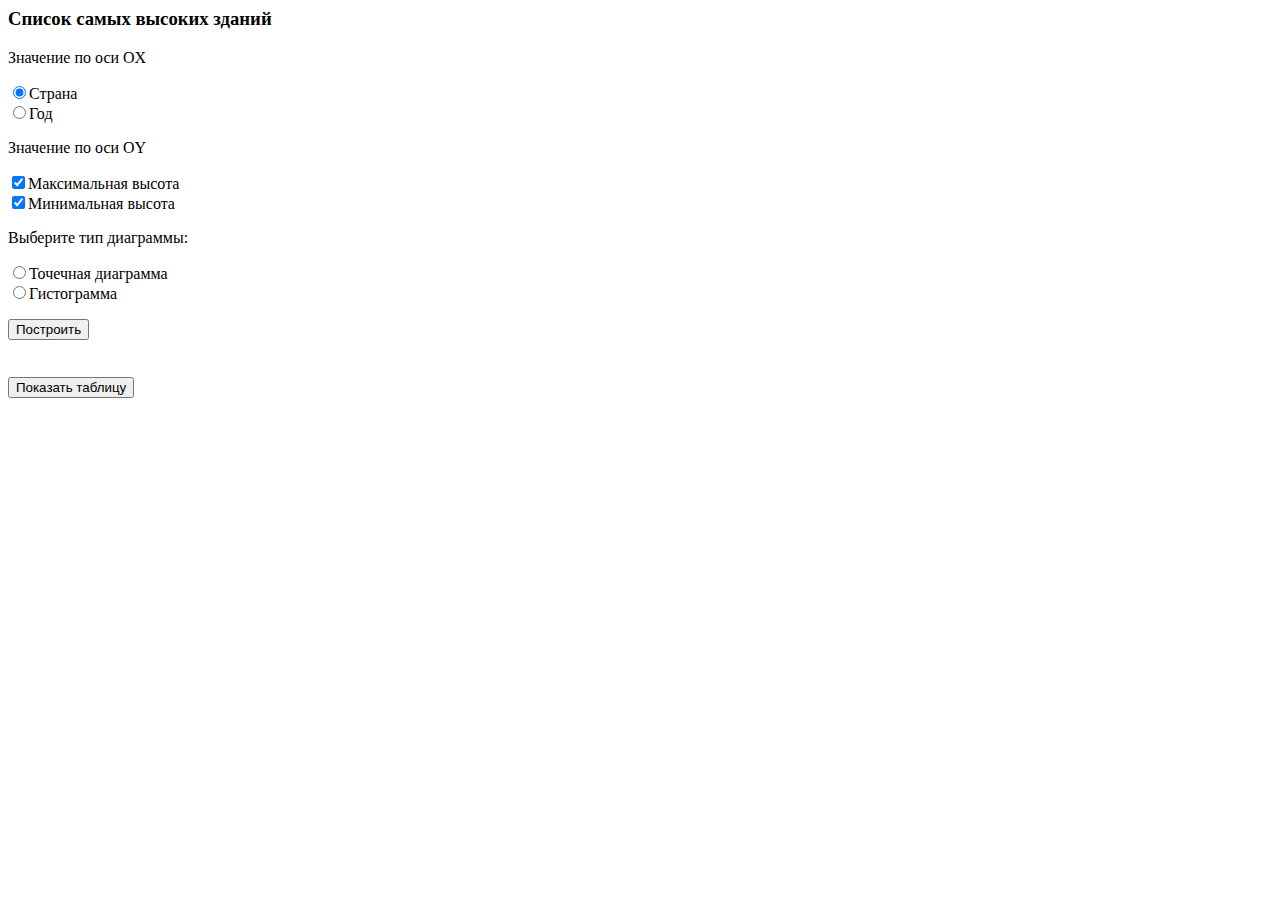
<file: 3.1/d3.html>
<html >
<head>
<meta charset="utf-8">
<link rel="stylesheet" href="style.css">
<script src="http://d3js.org/d3.v7.min.js"> </script>
</head>
<body>
<h3>Список самых высоких зданий</h3>
<div>
<form>
<p>Значениe по оси OX</p>
<input type="radio" name="ox" value="Страна" checked>Страна<br>
<input type="radio" name="ox" value="Год">Год<br>
<p>Значениe по оси OY</p>
<input type="checkbox" name="oy_max" checked>Максимальная высота<br>
<input type="checkbox" name="oy_min" checked>Минимальная высота<br>
<p>Выберите тип диаграммы:</p>
<input type="radio" name="dot" value="dot" >Точечная диаграмма<br>
<input type="radio" name="dot" value="columns">Гистограмма<br>
<p>
<input type=button value="Построить"
onclick="drawGraph(this.form)">
</p>
</form>
<svg height="5">
</svg>
</div>
<div class="table">
<p>
    <input type=button id="showTable" value="Показать таблицу">
</p>
<table>
</table>
</div>
</body>
<script src="program.js"></script>
<script src="data.js"></script>
</html>
</file>
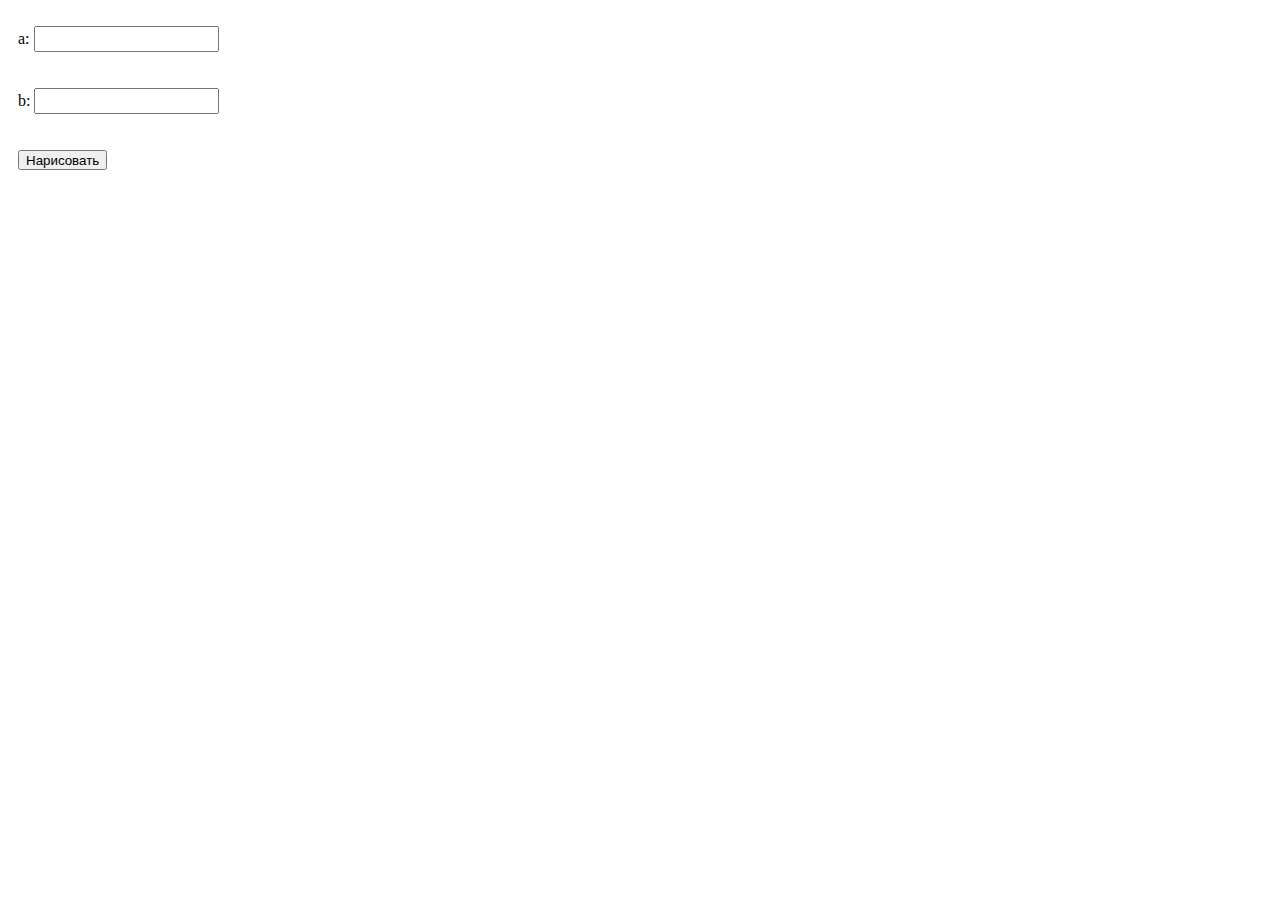
<file: 3.2/graph.html>
<!DOCTYPE html>
<html>
 <head>
  <meta charset="utf-8">
  <script src="http://d3js.org/d3.v7.min.js"></script>
  <link rel="stylesheet" href="Style.css"/>
  <title>График 5 вариант</title>
  <script src="script.js"></script>
 </head>
 <body>
  <form>
    <p>a: <input type="number" name="a" value=""></p>
    <p>b: <input type="number" name="b" value=""></p>
    <p><input type="button" value="Нарисовать"  onclick="drawGraph(this.form.a.value, this.form.b.value)"></p>
  </form>
 </body>
</html>
</file>
<file: 3.1/style.css>
table{
    margin: 20px 5px;
    border-collapse:collapse;
}
table td {
    padding: 5px 10px;
    border: thin solid grey;
}
table tr:nth-child(odd){
    background: LightGrey
}
            
svg text {
    font: 8px Verdana;
}
svg path, line {
    fill: none;
    stroke: #333333;
    width: 1px;
}
svg .grid-line {
    stroke: black;
    shape-rendering: crispedges;
    stroke-opacity: 0.1;
}
</file>
<file: 3.2/Style.css>
svg{
    border: thin black solid;
  }
  svg path, line {
    fill: none;
    stroke: black;
    width: 1px;
  }
  svg text {
    font: 8px Verdana;
  }
  .rowFlex{
    display: flex;
    flex-direction: row;
    align-items: center;
    margin: 10px;
  }
  p{
    padding: 10px;
  }
  input{
    height: 20px;
  }
</file>
